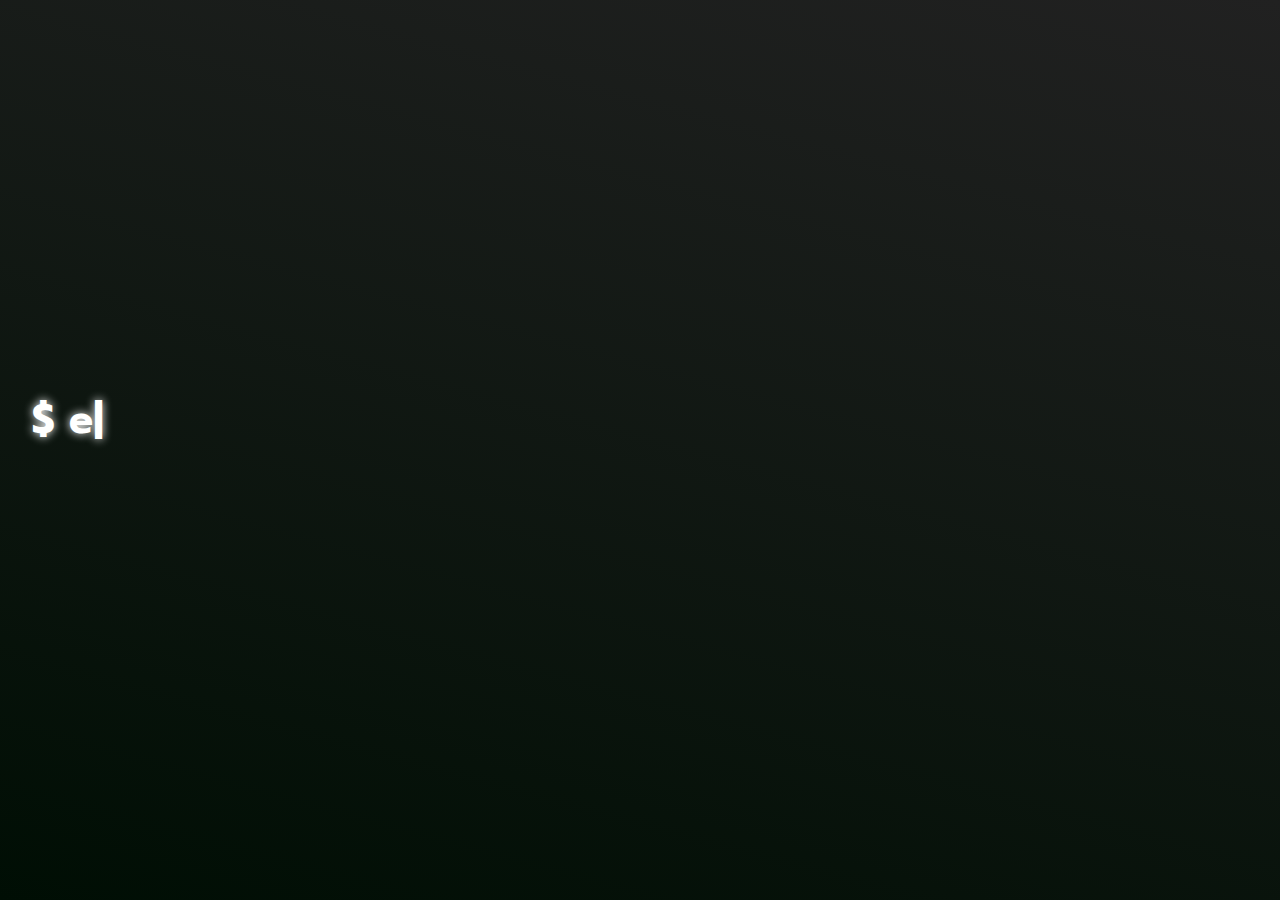
<file: index.html>
<!DOCTYPE html>
<html>
    <head>
        <title>Introduction</title>
        <meta charset="UTF-8" >
        <meta name="viewport" content="width=device-width">
        <link rel="preconnect" href="https://fonts.googleapis.com">
        <link rel="preconnect" href="https://fonts.gstatic.com" crossorigin>
        <link href="https://fonts.googleapis.com/css2?family=Prompt:wght@300&display=swap" rel="stylesheet">
        <link rel="stylesheet" href="style.css" >
        <script src='script.js'></script>
    </head>
    <body >
        <div class="p1">
            <h1>
                <span id="sym">$</span>
                <span class="typingstart"></span>
                <span id="type_bar">|</span>
                <br>
                <span id="name" style="opacity:0%;">I'm SP.</span>
                
            </h1>
        </div>
        
    </body>
    <script>
        settext_for_tying(0,"echo Introduction.html",600)
        var bd=document.getElementsByTagName("body")[0];
    </script>
    <!--©By bossgeeg123456-->
</html>
</file>
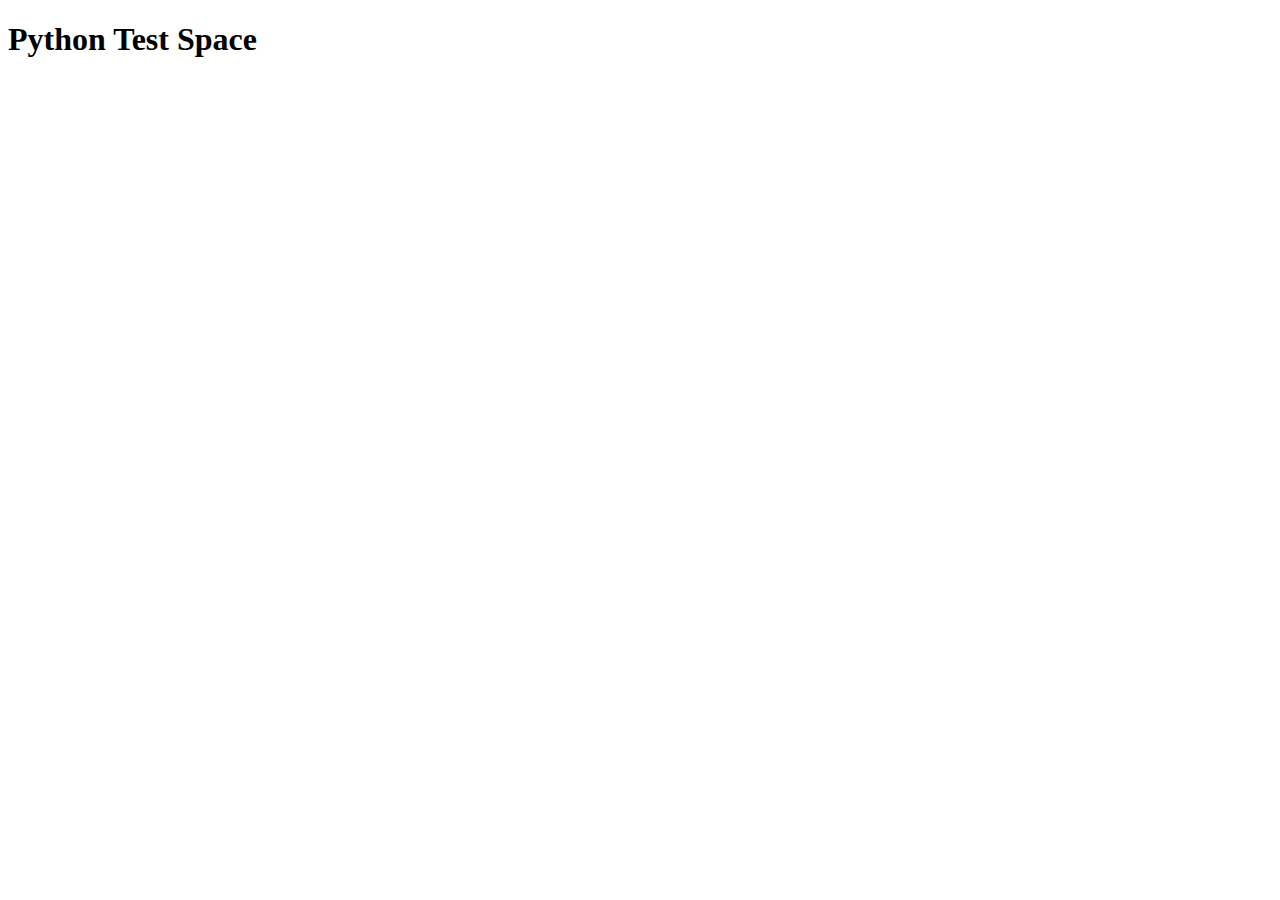
<file: test_space/Python_SP/index.html>
<!DOCTYPE html>
<html>
 <meta charset="utf-8"/>
 <meta name="viewport" content="width=device-width, initial-scale=1.0">
 <head>
  <title>Python Test Space</title>
  <link rel="stylesheet" href="https://pyscript.net/alpha/pyscript.css" />
  <script defer src="https://pyscript.net/alpha/pyscript.js"></script>
 </head>
 <body>
  <h1>Python Test Space</h1>
  <py-repl></py-repl>
 </body>
</html>
</file>
<file: style.css>
html{--font_size_head:40px;--font_fam_headder:'Prompt';--font_color_head:rgb(255, 255, 255);width:100%;height:100%}body{margin:0;border:0;padding:0;box-sizing:border-box;width:100%;height:100%;background-image:linear-gradient(15deg ,rgb(0 14 4) ,rgb(33 33 33));background-size:cover;overflow-y:hidden}h1{font-size:var(--font_size_head);font-family:var(--font_fam_headder);color:var(--font_color_head);margin-left:2rem;width:100%;text-shadow:#fff 0 0 10px}.p1{display:flex;align-items:center;height:100%}@keyframes wigglefade{to{opacity:0%}}#type_bar{animation:wigglefade 1s infinite steps(3);margin-left:-13px}
</file>
